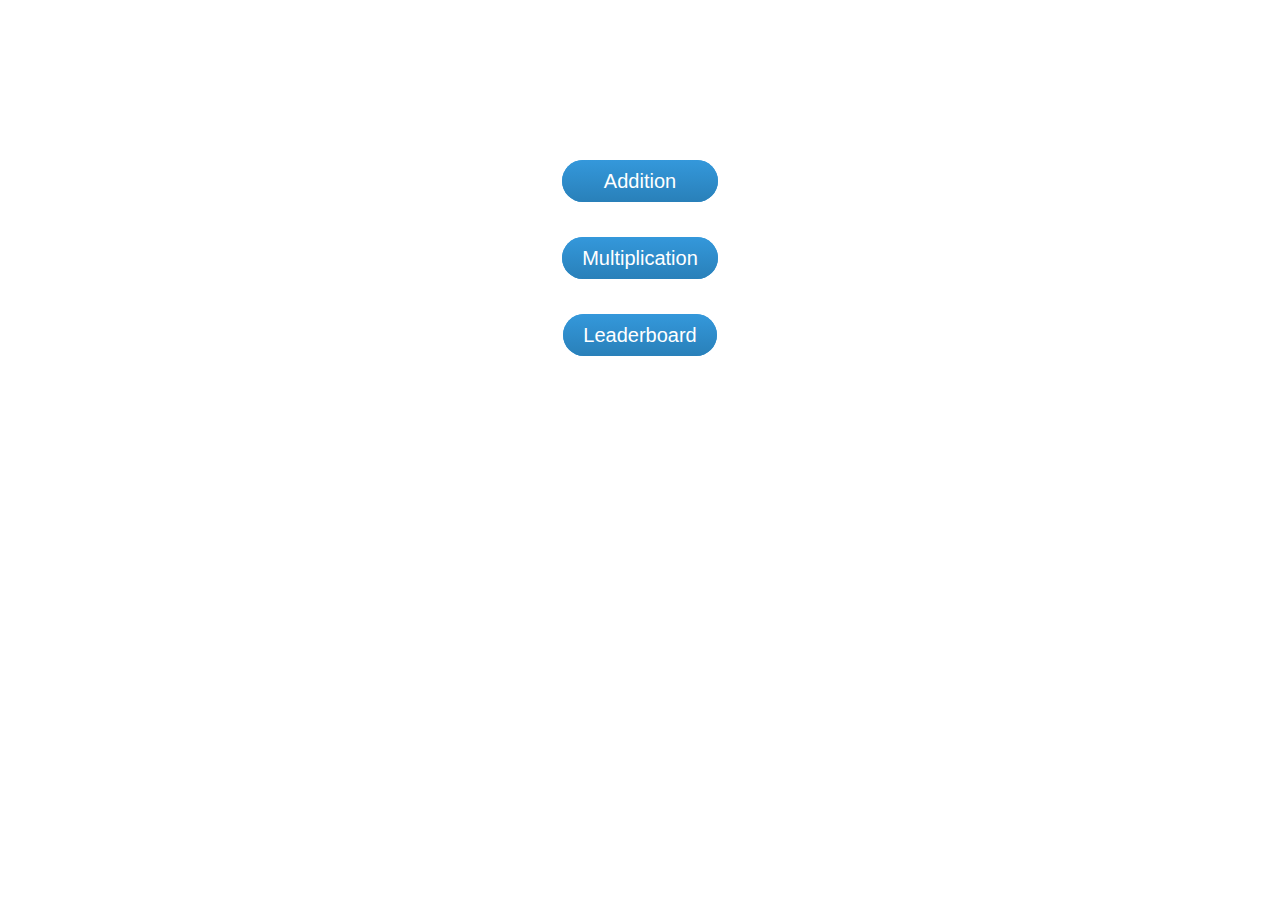
<file: mobile/index.htm>
<!DOCTYPE html>
<html>
<head>
  <meta name="viewport" content="width=device-width; initial-scale=1.0; maximum-scale=1.0" />
  <title>Math Wizard</title>
  <link rel="stylesheet" type="text/css" href="style/style.css">
  <script src="jquery/jquery.js"></script>
</head>
<body>

  <table class="center">
    <tr>
      <td><p class="question" id="myQuestion">&nbsp;</p>
    </tr>
    <tr>
      <td><p><a href="addition.htm" class="btn">&nbsp;&nbsp;&nbsp;&nbsp;Addition&nbsp;&nbsp;&nbsp;&nbsp;</a></p>
    </tr>
    <tr>
      <td><p><a href="multiplication.htm" class="btn">Multiplication</a></p>
    </tr>
    <tr>
      <td><p><a href="" class="btn">Leaderboard</a></p>
    </tr>
  </table>

</body>
</html>
</file>
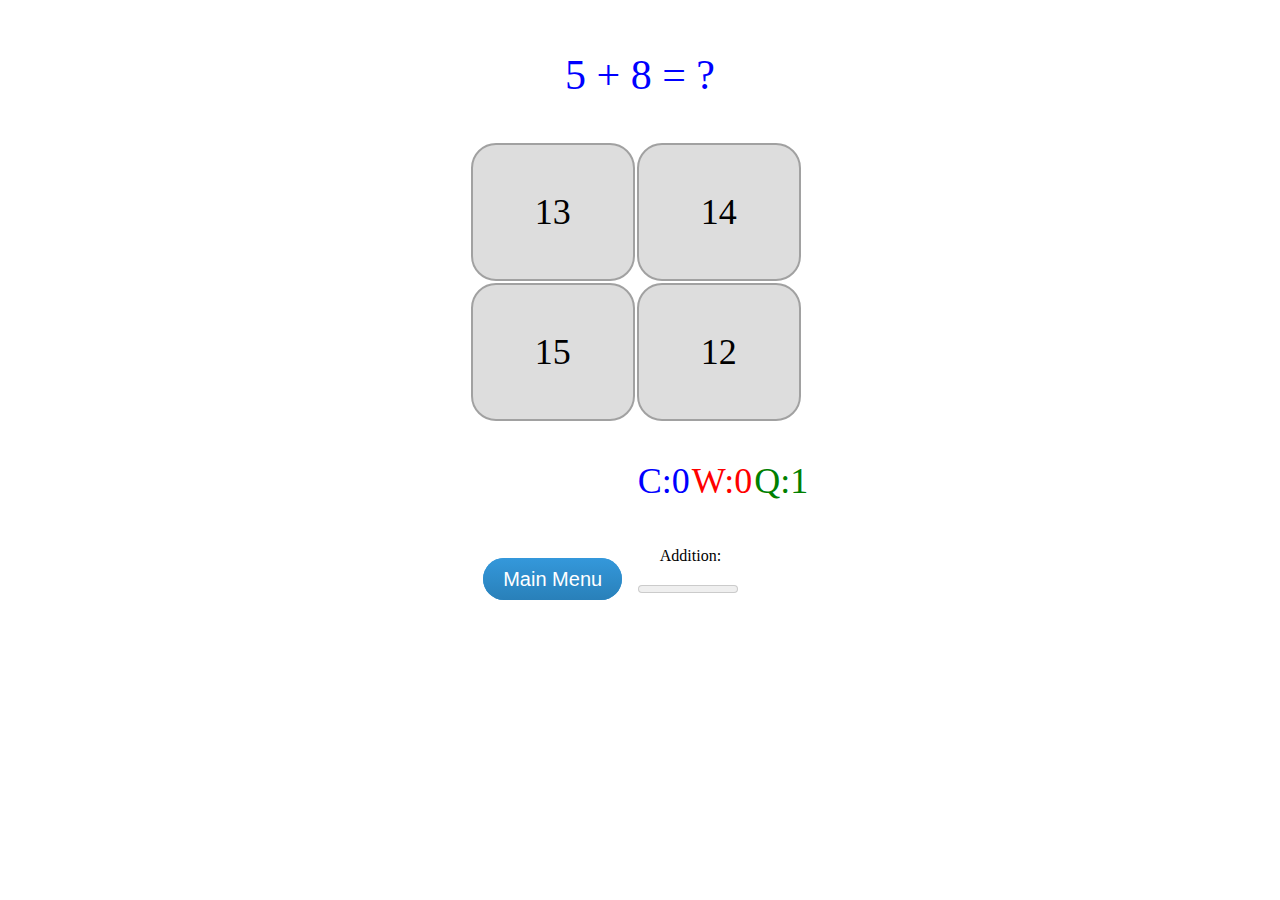
<file: addition.htm>
<!DOCTYPE html>
<html>
<head>
  <title>Addition</title>
  <link rel="stylesheet" type="text/css" href="style/style.css">
  <script src="jquery/jquery.js"></script>
  <script src="javascript/addition.js"></script>
</head>

<body onLoad="myFunction()">

  <table class="center">
    <tr>
      <td colspan=2><p class="question" id="myQuestion">&nbsp;</p>
    </tr>
    <tr>
      <td><div><p class="options" id="option1">&nbsp;</p></div>
      <td><div><p class="options" id="option2">&nbsp;</p></div>
    </tr>
    <tr>
      <td><div><p class="options" id="option3">&nbsp;</p></div>
      <td><div><p class="options" id="option4">&nbsp;</p></div>
    </tr>
    <tr>
      <td><p class="result" id="myResult">&nbsp;</p>
      <td>
        <table>
          <tr>
            <td><p class="result" id="myScore" style="color:blue">C:0</p>
            <td><p class="result" id="myWrong" style="color:red">W:0</p>
            <td><p class="result" id="myQuestionID" style="color:green">Q:0</p>
          </tr>
        </table>
    </tr>
    <tr>
      <td><p><a href="index.htm" class="btn">Main Menu</a></p>
      <td>

        <table>
          <tr>
            <td colspan=2>Addition:
          </tr>
          <tr>
            <td><meter id="meteradd" title="meteradd" min="0" max="100" value="0" width="25px"></meter>
            <td><p class="meterscore" id="myMeterScore">&nbsp;</p>
          </tr>
        </table>

    </tr>
  </table>

</body>
</html>
</file>
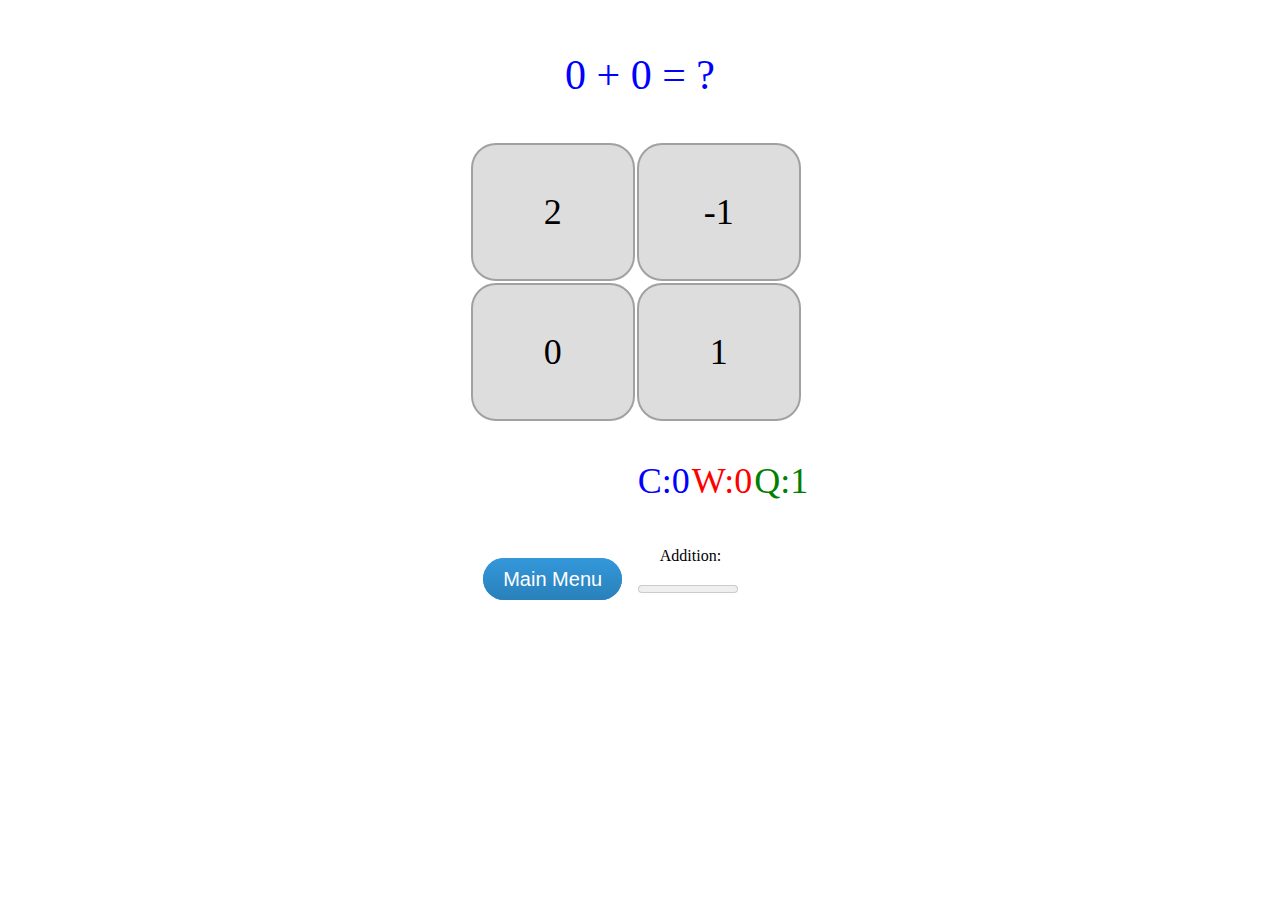
<file: mobile/addition.htm>
<!DOCTYPE html>
<html>
<head>
  <meta name="viewport" content="width=device-width; initial-scale=1.0; maximum-scale=1.0" />
  <title>Addition</title>
  <link rel="stylesheet" type="text/css" href="style/style.css">
  <script src="jquery/jquery.js"></script>
  <script src="javascript/addition.js"></script>
</head>
<body onLoad="myFunction()">

  <table class="center">
    <tr>
      <td colspan=2><p class="question" id="myQuestion">&nbsp;</p>
    </tr>
    <tr>
      <td><div><p class="options" id="option1">&nbsp;</p></div>
      <td><div><p class="options" id="option2">&nbsp;</p></div>
    </tr>
    <tr>
      <td><div><p class="options" id="option3">&nbsp;</p></div>
      <td><div><p class="options" id="option4">&nbsp;</p></div>
    </tr>
    <tr>
      <td><p class="result" id="myResult">&nbsp;</p>
      <td>
        <table>
          <tr>
            <td><p class="result" id="myScore" style="color:blue">C:0</p>
            <td><p class="result" id="myWrong" style="color:red">W:0</p>
            <td><p class="result" id="myQuestionID" style="color:green">Q:0</p>
          </tr>
        </table>
    </tr>
    <tr>
      <td><p><a href="index.htm" class="btn">Main Menu</a></p>
      <td>

        <table>
          <tr>
            <td colspan=2>Addition:
          </tr>
          <tr>
            <td><meter id="meteradd" title="meteradd" min="0" max="100" value="0" width="25px"></meter>
            <td><p class="meterscore" id="myMeterScore">&nbsp;</p>
          </tr>
        </table>

    </tr>
  </table>

</body>
</html>
</file>
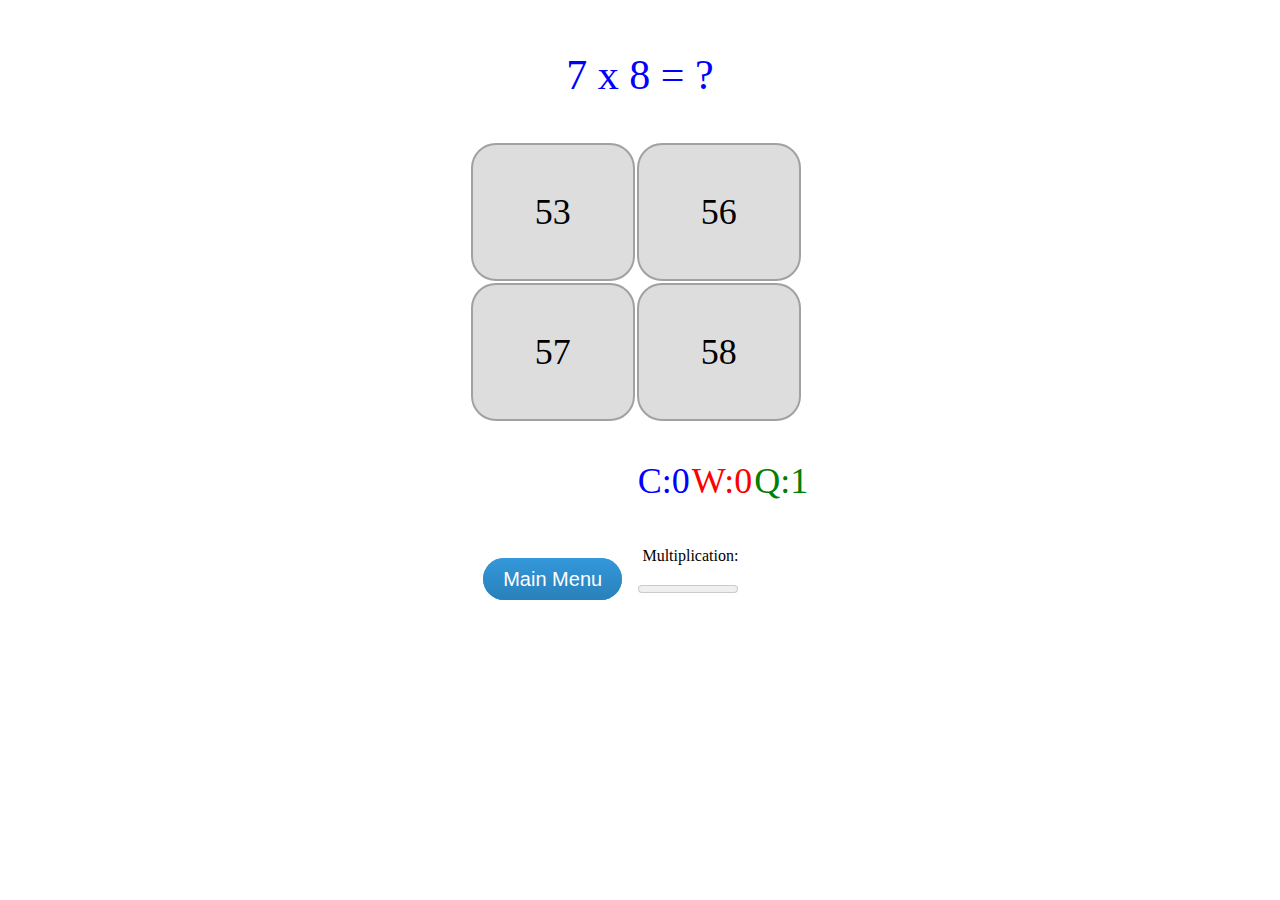
<file: mobile/multiplication.htm>
<!DOCTYPE html>
<html>
<head>
  <meta name="viewport" content="width=device-width; initial-scale=1.0; maximum-scale=1.0" />
  <title>Multiplication</title>
  <link rel="stylesheet" type="text/css" href="style/style.css">
  <script src="jquery/jquery.js"></script>
  <script src="javascript/multiplication.js"></script>
</head>
<body onLoad="myFunction()">

  <table class="center">
    <tr>
      <td colspan=2><p class="question" id="myQuestion">&nbsp;</p>
    </tr>
    <tr>
      <td><div><p class="options" id="option1">&nbsp;</p></div>
      <td><div><p class="options" id="option2">&nbsp;</p></div>
    </tr>
    <tr>
      <td><div><p class="options" id="option3">&nbsp;</p></div>
      <td><div><p class="options" id="option4">&nbsp;</p></div>
    </tr>
    <tr>
      <td><p class="result" id="myResult">&nbsp;</p>
      <td>
        <table>
          <tr>
            <td><p class="result" id="myScore" style="color:blue">C:0</p>
            <td><p class="result" id="myWrong" style="color:red">W:0</p>
            <td><p class="result" id="myQuestionID" style="color:green">Q:0</p>
          </tr>
        </table>
    </tr>
    <tr>
      <td><p><a href="index.htm" class="btn">Main Menu</a></p>
      <td>

        <table>
          <tr>
            <td colspan=2>Multiplication:
          </tr>
          <tr>
            <td><meter id="meteradd" title="meteradd" min="0" max="100" value="0" width="25px"></meter>
            <td><p class="meterscore" id="myMeterScore">&nbsp;</p>
          </tr>
        </table>

    </tr>
  </table>

</body>
</html>
</file>
<file: mobile/style/style.css>
table {
  border-collapse: collapse;
}

table.center {
  margin-left:auto;
  margin-right:auto;
}

table {
  border: 0px solid #a1a1a1;
}

td,th{
  border: 0px solid #a1a1a1;
  text-align: center;
}

p {
  font-size: 24px;
  text-align: center;
}
p.options {
  font-size: 36px;
  text-align: center;
}
p.question {
  font-size: 42px;
  text-align: center;
  color: blue;
}
p.result {
  font-size: 36px;
  text-align: center;
}
p.score {
  font-size: 18px;
  text-align: center;
}
p.menu {
  font-size: 24px;
  text-align: center;
}
p.mymeter {
  font-size: 8px;
}
p.meterscore {
  font-size: 14px;
  text-align: center;
}

div {
  border: 2px solid #a1a1a1;
  padding: 10px 30px;
  background: #dddddd;
  width: 100px;
  border-radius: 25px;
}
div.menu {
  border: 2px solid #a1a1a1;
  padding: 10px 30px;
  background: #dddddd;
  width: 150px;
  border-radius: 25px;
}
div.style4 {
  color: #003F80;
  font-weight: normal;
  font-size: 12px;
  font-family: Georgia;
}

h1 {
  text-align: center;
}

h2 {
  text-align: center;
}

.blue {
  color:blue;
}

.red {
  color:red;
}

.btn {
  background: #3498db;
  background-image: -webkit-linear-gradient(top, #3498db, #2980b9);
  background-image: -moz-linear-gradient(top, #3498db, #2980b9);
  background-image: -ms-linear-gradient(top, #3498db, #2980b9);
  background-image: -o-linear-gradient(top, #3498db, #2980b9);
  background-image: linear-gradient(to bottom, #3498db, #2980b9);
  -webkit-border-radius: 28;
  -moz-border-radius: 28;
  border-radius: 28px;
  font-family: Arial;
  color: #ffffff;
  font-size: 20px;
  padding: 10px 20px 10px 20px;
  text-decoration: none;
}

.btn:hover {
  background: #3cb0fd;
  background-image: -webkit-linear-gradient(top, #3cb0fd, #3498db);
  background-image: -moz-linear-gradient(top, #3cb0fd, #3498db);
  background-image: -ms-linear-gradient(top, #3cb0fd, #3498db);
  background-image: -o-linear-gradient(top, #3cb0fd, #3498db);
  background-image: linear-gradient(to bottom, #3cb0fd, #3498db);
  text-decoration: none;
}

meter {
  width: 100px;
  height: 15px;
}
</file>
<file: style/style.css>
table {
  border-collapse: collapse;
}

table.center {
  margin-left:auto;
  margin-right:auto;
}

table {
  border: 0px solid #a1a1a1;
}

td,th{
  border: 0px solid #a1a1a1;
  text-align: center;
}

p {
  font-size: 24px;
  text-align: center;
}
p.options {
  font-size: 36px;
  text-align: center;
}
p.question {
  font-size: 42px;
  text-align: center;
  color: blue;
}
p.result {
  font-size: 36px;
  text-align: center;
}
p.score {
  font-size: 18px;
  text-align: center;
}
p.menu {
  font-size: 24px;
  text-align: center;
}
p.mymeter {
  font-size: 8px;
}
p.meterscore {
  font-size: 14px;
  text-align: center;
}

div {
  border: 2px solid #a1a1a1;
  padding: 10px 30px;
  background: #dddddd;
  width: 100px;
  border-radius: 25px;
}
div.menu {
  border: 2px solid #a1a1a1;
  padding: 10px 30px;
  background: #dddddd;
  width: 150px;
  border-radius: 25px;
}
div.style4 {
  color: #003F80;
  font-weight: normal;
  font-size: 12px;
  font-family: Georgia;
}

h1 {
  text-align: center;
}

h2 {
  text-align: center;
}

.blue {
  color:blue;
}

.red {
  color:red;
}

.btn {
  background: #3498db;
  background-image: -webkit-linear-gradient(top, #3498db, #2980b9);
  background-image: -moz-linear-gradient(top, #3498db, #2980b9);
  background-image: -ms-linear-gradient(top, #3498db, #2980b9);
  background-image: -o-linear-gradient(top, #3498db, #2980b9);
  background-image: linear-gradient(to bottom, #3498db, #2980b9);
  -webkit-border-radius: 28;
  -moz-border-radius: 28;
  border-radius: 28px;
  font-family: Arial;
  color: #ffffff;
  font-size: 20px;
  padding: 10px 20px 10px 20px;
  text-decoration: none;
}

.btn:hover {
  background: #3cb0fd;
  background-image: -webkit-linear-gradient(top, #3cb0fd, #3498db);
  background-image: -moz-linear-gradient(top, #3cb0fd, #3498db);
  background-image: -ms-linear-gradient(top, #3cb0fd, #3498db);
  background-image: -o-linear-gradient(top, #3cb0fd, #3498db);
  background-image: linear-gradient(to bottom, #3cb0fd, #3498db);
  text-decoration: none;
}

meter {
  width: 100px;
  height: 15px;
}
</file>
